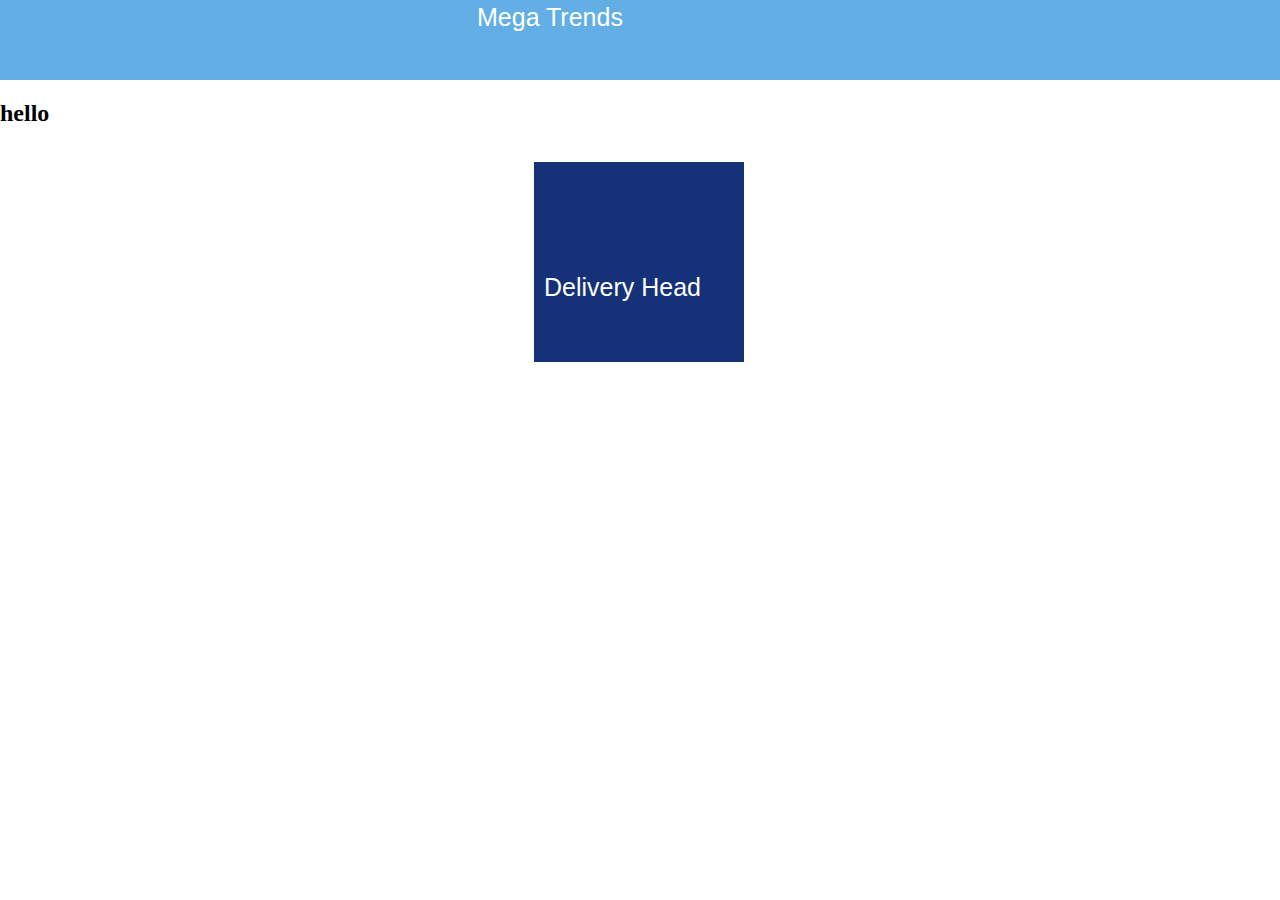
<file: index.html>
<!DOCTYPE html PUBLIC "-//W3C//DTD XHTML 1.0 Transitional//EN" "http://www.w3.org/TR/xhtml1/DTD/xhtml1-transitional.dtd">
<html xmlns="http://www.w3.org/1999/xhtml">
<head>
<meta http-equiv="Content-Type" content="text/html; charset=utf-8" />
<script type="text/javascript" src="js/TweenLite.min.js"></script>
<script type="text/javascript" src="js/TweenMax.min.js"></script>
<script type="text/javascript" src="js/jquery-1.8.3.min.js"></script>
<link href="style.css" rel="stylesheet" type="text/css" />
<title>GTO</title>
</head>

<body link="#FFFFFF">
<!--header-->
<div style="width:100%; height:80px; overflow:hidden; margin: 0 auto; background-color:#63afe5">

  <div style="width:750px; height:80px; margin: 0 auto; overflow:hidden; position:relative">
		
        <div id="caption" style="height:44px; margin-top:20px;float:left; margin-left:12px; position:absolute">Mega Trends</div>
        
        <div id="backbutton" style="height:44px; width:44px; margin-top:15px; float:left; position:absolute"> <img src="imgs/backbtn.png" width="44" height="44" /> </div>
        
       <div id="pagecaption" style="height:44px; margin-top:20px;float:left; margin-left:12px; position:absolute"> Caption </div>
  </div>

</div>
<h2>hello</h2>
<!--buttons-->
<div style="width:750px; height:450px; overflow:hidden; margin: 0 auto; position:relative; margin-top:35px;">

	<a href="1.html" target="main"><div id="btn1" style="float:left"> <p> Delivery Head </p> </div> </a>
    <a href="2.html" target="main"><div id="btn2" style="float:left"> <p> Technology Labs </p> </div> </a>
    <a href="3.html" target="main"><div id="btn3" style="float:left"> <p> Client partner </p> </div> </a>
    <a href="4.html" target="main"><div id="btn4" style="float:left"> <p> CXO </p> </div> </a>
    <a href="5.html" target="main"><div id="btn5" style="float:left"> <p> Business heads </p> </div> </a>
    <a href="6.html" target="main"><div id="btn6" style="float:left"> <p> RFP </p> </div> </a>
    <div id="content" style="position:absolute"> <iframe name="main" frameborder=0 height=450 width=750></iframe>  </div>
    
</div>

<!--footer-->

<script type="text/javascript">
$(document).ready(function(){
  TweenLite.to($("#caption"),2,{css:{top:0},delay:0, ease:Power2.easeOut});
  TweenLite.to($("#btn1"),2,{css:{left:0},delay:0, ease:Power2.easeOut});
  TweenLite.to($("#btn2"),2,{css:{left:20},delay:0.5, ease:Power2.easeOut});
  TweenLite.to($("#btn3"),2,{css:{left:40},delay:1, ease:Power2.easeOut});
  TweenLite.to($("#btn4"),2,{css:{left:0},delay:1.5, ease:Power2.easeOut});
  TweenLite.to($("#btn5"),2,{css:{left:20},delay:2, ease:Power2.easeOut});
  TweenLite.to($("#btn6"),2,{css:{left:40},delay:2.5, ease:Power2.easeOut});
  
  });
  
  
  $("#btn1").click(function(){
	  TweenLite.to($("#content"),0.5,{css:{top:0}, ease:Power2.easeOut});
	  TweenLite.to($("#backbutton"),1,{css:{left:650, rotation:-180}, ease:Power2.easeOut});
	  TweenLite.to($("#pagecaption"),1,{css:{top:0}, ease:Power2.easeOut});
	  TweenLite.to($("#caption"),1,{css:{top:90}, ease:Power2.easeOut});
	  $("#pagecaption").text(" Delivery Head");
	 
  });
  
  $("#btn2").click(function(){
	  TweenLite.to($("#content"),0.5,{css:{top:0}, ease:Power2.easeOut});
	  TweenLite.to($("#backbutton"),1,{css:{left:650, rotation:-180}, ease:Power2.easeOut});
	  TweenLite.to($("#pagecaption"),1,{css:{top:0}, ease:Power2.easeOut});
	  TweenLite.to($("#caption"),1,{css:{top:90}, ease:Power2.easeOut});
	  $("#pagecaption").text(" Technology Labs ");
	 
  });
  
  $("#btn3").click(function(){
	  TweenLite.to($("#content"),0.5,{css:{top:0}, ease:Power2.easeOut});
	  TweenLite.to($("#backbutton"),1,{css:{left:650, rotation:-180}, ease:Power2.easeOut});
	  TweenLite.to($("#pagecaption"),1,{css:{top:0}, ease:Power2.easeOut});
	  TweenLite.to($("#caption"),1,{css:{top:90}, ease:Power2.easeOut});
	  $("#pagecaption").text("Client partner ");
	 
  });
  
  $("#btn4").click(function(){
	  TweenLite.to($("#content"),0.5,{css:{top:0}, ease:Power2.easeOut});
	  TweenLite.to($("#backbutton"),1,{css:{left:650, rotation:-180}, ease:Power2.easeOut});
	  TweenLite.to($("#pagecaption"),1,{css:{top:0}, ease:Power2.easeOut});
	  TweenLite.to($("#caption"),1,{css:{top:90}, ease:Power2.easeOut});
	  $("#pagecaption").text(" CXO");
	 
  });
  
  $("#btn5").click(function(){
	  TweenLite.to($("#content"),0.5,{css:{top:0}, ease:Power2.easeOut});
	  TweenLite.to($("#backbutton"),1,{css:{left:650, rotation:-180}, ease:Power2.easeOut});
	  TweenLite.to($("#pagecaption"),1,{css:{top:0}, ease:Power2.easeOut});
	  TweenLite.to($("#caption"),1,{css:{top:90}, ease:Power2.easeOut});
	  $("#pagecaption").text("Business heads");
	 
  });
  
   $("#btn6").click(function(){
	  TweenLite.to($("#content"),0.5,{css:{top:0}, ease:Power2.easeOut});
	  TweenLite.to($("#backbutton"),1,{css:{left:650, rotation:-180}, ease:Power2.easeOut});
	  TweenLite.to($("#pagecaption"),1,{css:{top:0}, ease:Power2.easeOut});
	  TweenLite.to($("#caption"),1,{css:{top:90}, ease:Power2.easeOut});
	  $("#pagecaption").text("RFP");
	 
  });
  
  
   $("#backbutton").click(function(){
	    TweenLite.to($("#content"),1,{css:{top:500}, ease:Power2.easeIn});
		TweenLite.to($("#backbutton"),1,{css:{left:760, rotation:0}, ease:Power2.easeIn});
		TweenLite.to($("#pagecaption"),1,{css:{top:-60}, ease:Power2.easeOut});
		TweenLite.to($("#caption"),1,{css:{top:0}, ease:Power2.easeOut});
	});   
</script>	

</body>
</html>
</file>
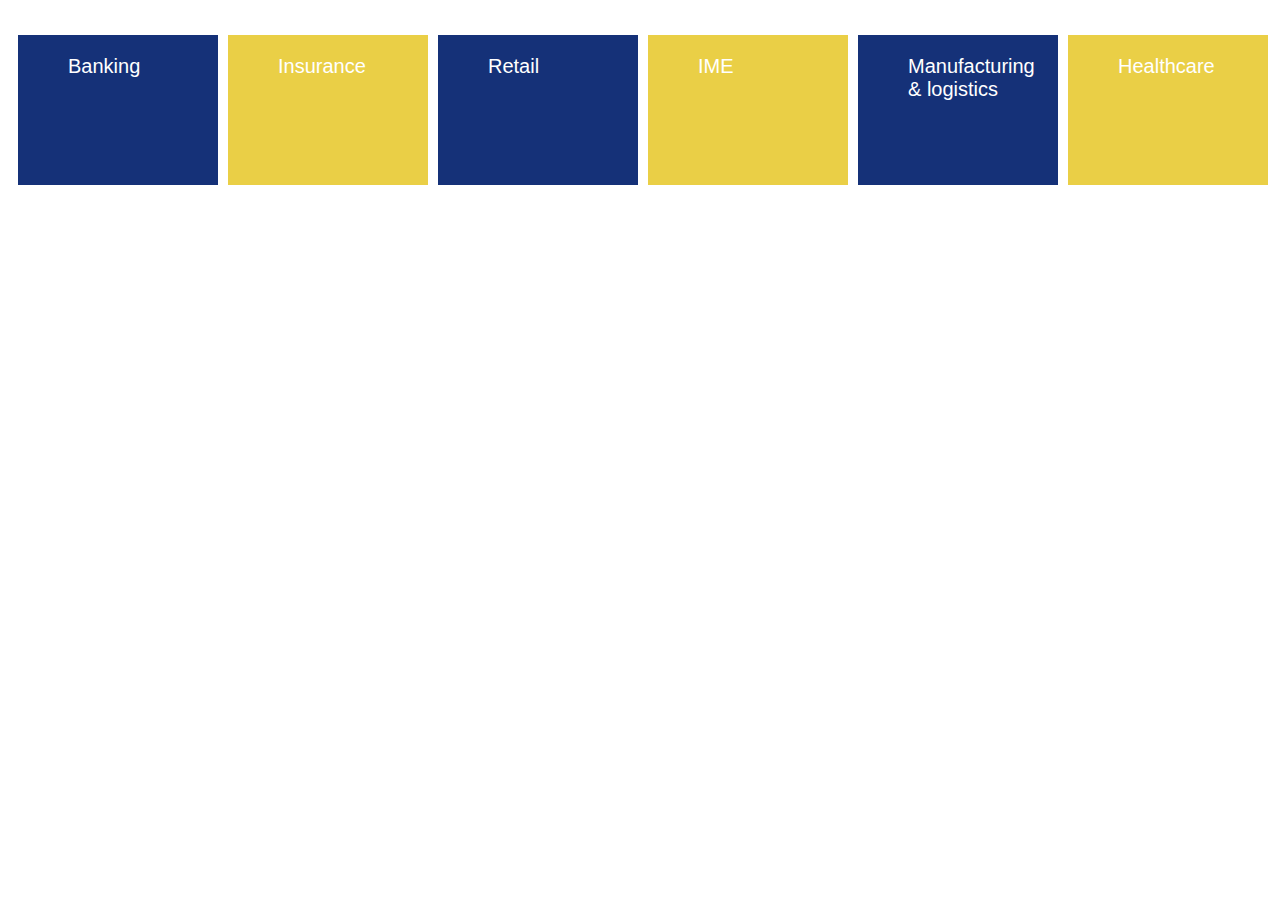
<file: 1.html>
<!DOCTYPE html PUBLIC "-//W3C//DTD XHTML 1.0 Transitional//EN" "http://www.w3.org/TR/xhtml1/DTD/xhtml1-transitional.dtd">
<html xmlns="http://www.w3.org/1999/xhtml">
<head>
<meta http-equiv="Content-Type" content="text/html; charset=utf-8" />
<title>Untitled Document</title>
<style>
#btn1{
	background:#153178;
	height:150px;
	width:150px;
	position:relative;
	margin-left:10px;
	cursor:pointer;
	color:#FFF;
	font-size:20px;
	font-family:"Lucida Sans Unicode", "Lucida Grande", sans-serif;
	padding-left:50px;
	text-align:left;
	    margin-bottom: 10px;
	
}
#btn2{
	background:#7C91C7;
	height:150px;
	width:150px;
	position:relative;
	margin-left:10px;
	cursor:pointer;
	color:#FFF;
	font-size:20px;
	font-family:"Lucida Sans Unicode", "Lucida Grande", sans-serif;
	padding-left:50px;
	text-align:left;
	    margin-bottom: 10px;
}

#btn3{
	background:#EACF46;
	border-color:#F60;
	height:150px;
	width:150px;
	position:relative;
	margin-left:10px;
	cursor:pointer;
	color:#FFF;
	font-size:20px;
	font-family:"Lucida Sans Unicode", "Lucida Grande", sans-serif;
	padding-left:50px;
	text-align:left;
	    margin-bottom: 10px;
}

#btn4{
	background:#7C91C7;
	border-color:#F60;
	height:150px;
	width:150px;
	position:relative;
	margin-left:10px;
	margin-top:30px;
	cursor:pointer;
	    margin-bottom: 10px;
	color:#FFF;
	font-size:20px;
	font-family:"Lucida Sans Unicode", "Lucida Grande", sans-serif;
	padding-left:50px;
	text-align:left;
}
#btn5{
	background:#EACF46;
	border-color:#F60;
	height:150px;
	width:150px;
	position:relative;
	margin-left:10px;
	margin-top:30px;
	cursor:pointer;
	    margin-bottom: 10px;
	color:#FFF;
	font-size:20px;
	font-family:"Lucida Sans Unicode", "Lucida Grande", sans-serif;
	padding-left:50px;
	text-align:left;
}

#btn6{
	background:#153178;
	height:150px;
	width:150px;
	position:relative;
	margin-left:10px;
	margin-top:30px;
	cursor:pointer;
	    margin-bottom: 10px;
	color:#FFF;
	font-size:20px;
	font-family:"Lucida Sans Unicode", "Lucida Grande", sans-serif;
	padding-left:50px;
	text-align:left;
}

</style>
</head>

<body>
<div style="width:100%; height:100%; margin: 0 auto; position:relative; margin-top:35px;">

	<a href="javascript:;" target="_top"><div id="btn1" style="float:left"> <p>Banking</p> </div> </a>
	<a href="javascript:;" target="_top"><div id="btn3" style="float:left"> <p>Insurance</p> </div> </a>   
	<a href="javascript:;" target="_top"><div id="btn1" style="float:left"> <p>Retail</p> </div> </a>
	<a href="javascript:;" target="_top"><div id="btn3" style="float:left"> <p>IME</p> </div> </a>   
	<a href="javascript:;" target="_top"><div id="btn1" style="float:left"> <p>Manufacturing<br />& logistics</p> </div> </a>
	<a href="javascript:;" target="_top"><div id="btn3" style="float:left"> <p>Healthcare</p> </div> </a>   
</div>
</body>
</html>
</file>
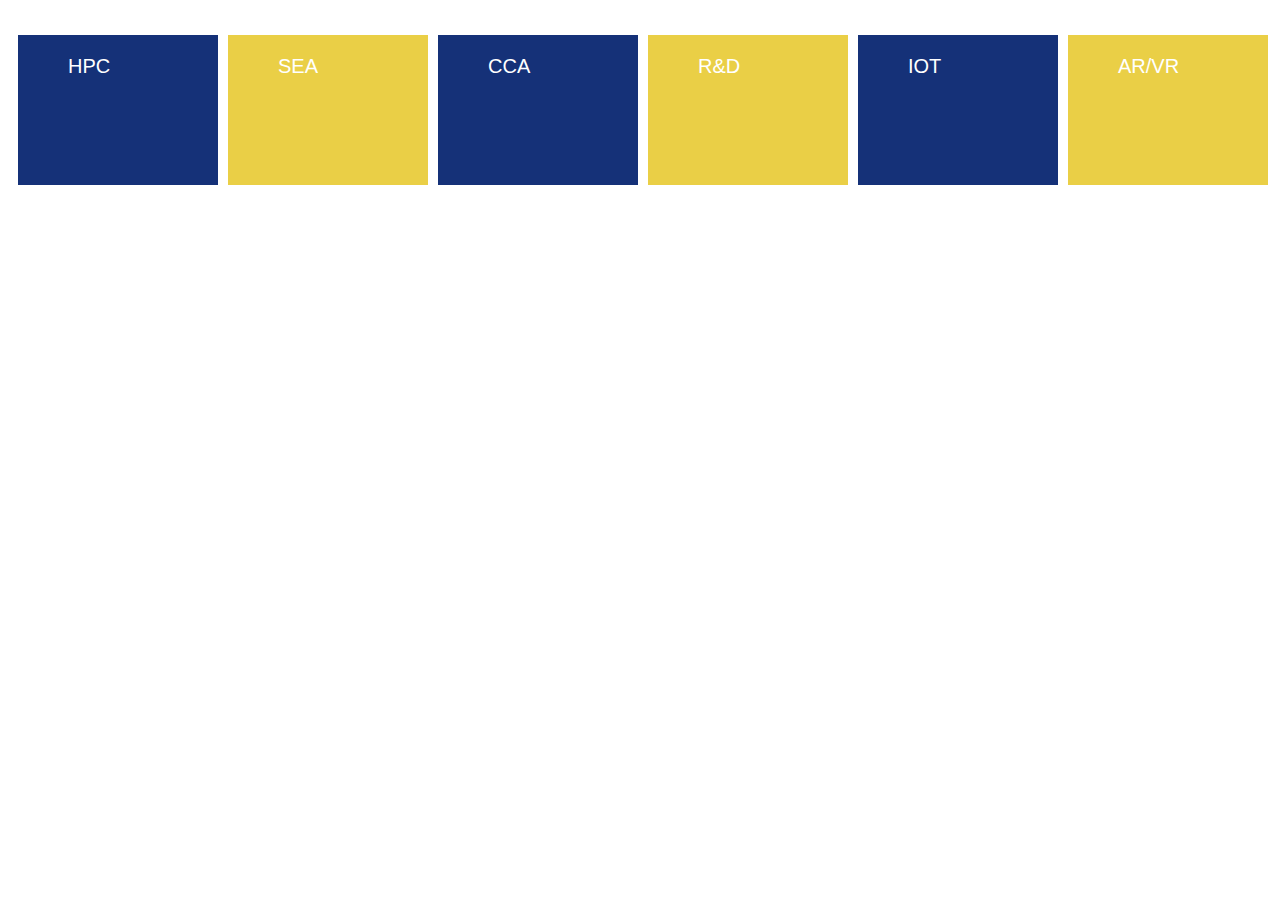
<file: 2.html>
<!DOCTYPE html PUBLIC "-//W3C//DTD XHTML 1.0 Transitional//EN" "http://www.w3.org/TR/xhtml1/DTD/xhtml1-transitional.dtd">
<html xmlns="http://www.w3.org/1999/xhtml">
<head>
<meta http-equiv="Content-Type" content="text/html; charset=utf-8" />
<title>Untitled Document</title>
<style>
#btn1{
	background:#153178;
	height:150px;
	width:150px;
	position:relative;
	margin-left:10px;
	cursor:pointer;
	color:#FFF;
	font-size:20px;
	font-family:"Lucida Sans Unicode", "Lucida Grande", sans-serif;
	padding-left:50px;
	text-align:left;
	    margin-bottom: 10px;
	
}
#btn2{
	background:#7C91C7;
	height:150px;
	width:150px;
	position:relative;
	margin-left:10px;
	cursor:pointer;
	color:#FFF;
	font-size:20px;
	font-family:"Lucida Sans Unicode", "Lucida Grande", sans-serif;
	padding-left:50px;
	text-align:left;
	    margin-bottom: 10px;
}

#btn3{
	background:#EACF46;
	border-color:#F60;
	height:150px;
	width:150px;
	position:relative;
	margin-left:10px;
	cursor:pointer;
	color:#FFF;
	font-size:20px;
	font-family:"Lucida Sans Unicode", "Lucida Grande", sans-serif;
	padding-left:50px;
	text-align:left;
	    margin-bottom: 10px;
}

#btn4{
	background:#7C91C7;
	border-color:#F60;
	height:150px;
	width:150px;
	position:relative;
	margin-left:10px;
	margin-top:30px;
	cursor:pointer;
	    margin-bottom: 10px;
	color:#FFF;
	font-size:20px;
	font-family:"Lucida Sans Unicode", "Lucida Grande", sans-serif;
	padding-left:50px;
	text-align:left;
}
#btn5{
	background:#EACF46;
	border-color:#F60;
	height:150px;
	width:150px;
	position:relative;
	margin-left:10px;
	margin-top:30px;
	cursor:pointer;
	    margin-bottom: 10px;
	color:#FFF;
	font-size:20px;
	font-family:"Lucida Sans Unicode", "Lucida Grande", sans-serif;
	padding-left:50px;
	text-align:left;
}

#btn6{
	background:#153178;
	height:150px;
	width:150px;
	position:relative;
	margin-left:10px;
	margin-top:30px;
	cursor:pointer;
	    margin-bottom: 10px;
	color:#FFF;
	font-size:20px;
	font-family:"Lucida Sans Unicode", "Lucida Grande", sans-serif;
	padding-left:50px;
	text-align:left;
}

</style>
</head>

<body>
<div style="width:100%; height:100%; margin: 0 auto; position:relative; margin-top:35px;">

	<a href="#" target="_top"><div id="btn1" style="float:left"> <p>HPC</p> </div> </a>
	<a href="#" target="_top"><div id="btn3" style="float:left"> <p>SEA</p> </div> </a>   
	<a href="#" target="_top"><div id="btn1" style="float:left"> <p>CCA</p> </div> </a>
	<a href="#" target="_top"><div id="btn3" style="float:left"> <p>R&D</p> </div> </a>   
	<a href="#" target="_top"><div id="btn1" style="float:left"> <p>IOT</p> </div> </a>
	<a href="#" target="_top"><div id="btn3" style="float:left"> <p>AR/VR</p> </div> </a>   
</div>
</body>
</html>
</file>
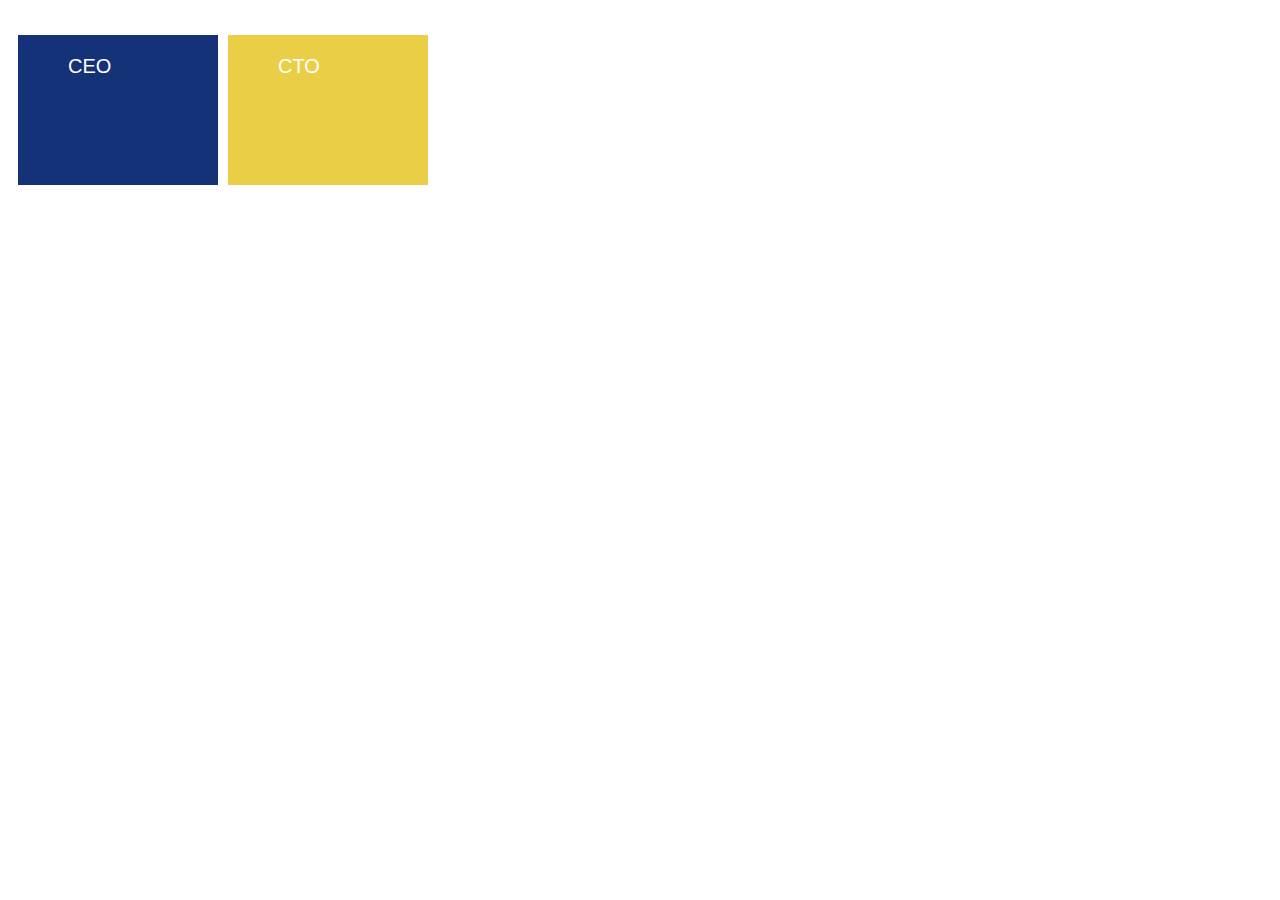
<file: 4.html>
<!DOCTYPE html PUBLIC "-//W3C//DTD XHTML 1.0 Transitional//EN" "http://www.w3.org/TR/xhtml1/DTD/xhtml1-transitional.dtd">
<html xmlns="http://www.w3.org/1999/xhtml">
<head>
<meta http-equiv="Content-Type" content="text/html; charset=utf-8" />
<title>Untitled Document</title>
<style>
#btn1{
	background:#153178;
	height:150px;
	width:150px;
	position:relative;
	margin-left:10px;
	cursor:pointer;
	color:#FFF;
	font-size:20px;
	font-family:"Lucida Sans Unicode", "Lucida Grande", sans-serif;
	padding-left:50px;
	text-align:left;
	    margin-bottom: 10px;
	
}
#btn2{
	background:#7C91C7;
	height:150px;
	width:150px;
	position:relative;
	margin-left:10px;
	cursor:pointer;
	color:#FFF;
	font-size:20px;
	font-family:"Lucida Sans Unicode", "Lucida Grande", sans-serif;
	padding-left:50px;
	text-align:left;
	    margin-bottom: 10px;
}

#btn3{
	background:#EACF46;
	border-color:#F60;
	height:150px;
	width:150px;
	position:relative;
	margin-left:10px;
	cursor:pointer;
	color:#FFF;
	font-size:20px;
	font-family:"Lucida Sans Unicode", "Lucida Grande", sans-serif;
	padding-left:50px;
	text-align:left;
	    margin-bottom: 10px;
}

#btn4{
	background:#7C91C7;
	border-color:#F60;
	height:150px;
	width:150px;
	position:relative;
	margin-left:10px;
	margin-top:30px;
	cursor:pointer;
	    margin-bottom: 10px;
	color:#FFF;
	font-size:20px;
	font-family:"Lucida Sans Unicode", "Lucida Grande", sans-serif;
	padding-left:50px;
	text-align:left;
}
#btn5{
	background:#EACF46;
	border-color:#F60;
	height:150px;
	width:150px;
	position:relative;
	margin-left:10px;
	margin-top:30px;
	cursor:pointer;
	    margin-bottom: 10px;
	color:#FFF;
	font-size:20px;
	font-family:"Lucida Sans Unicode", "Lucida Grande", sans-serif;
	padding-left:50px;
	text-align:left;
}

#btn6{
	background:#153178;
	height:150px;
	width:150px;
	position:relative;
	margin-left:10px;
	margin-top:30px;
	cursor:pointer;
	    margin-bottom: 10px;
	color:#FFF;
	font-size:20px;
	font-family:"Lucida Sans Unicode", "Lucida Grande", sans-serif;
	padding-left:50px;
	text-align:left;
}

</style>
</head>

<body>
<div style="width:100%; height:100%; margin: 0 auto; position:relative; margin-top:35px;">

	<a href="radar.php?view=ceo" target="_top"><div id="btn1" style="float:left"> <p> CEO </p> </div> </a>
	<a href="radar.php?view=cto" target="_top"><div id="btn3" style="float:left"> <p> CTO </p> </div> </a>   
</div>
</body>
</html>
</file>
<file: style.css>
body{
	margin:0;
	background-color:#fff;
	overflow:auto;
}

#btn1{
	background:#153178;
	height:200px;
	width:200px;
	position:relative;
	margin-left:10px;
	left:900px;
	cursor:pointer;
	color:#FFF;
	font-size:25px;
	font-family:"Lucida Sans Unicode", "Lucida Grande", sans-serif;
	line-height:200px;
	padding-left:10px;
	text-align:left;
	
	
}
#btn2{
	background:#7C91C7;
	height:200px;
	width:200px;
	position:relative;
	margin-left:10px;
	left:900px;
	cursor:pointer;
	
	color:#FFF;
	font-size:25px;
	font-family:"Lucida Sans Unicode", "Lucida Grande", sans-serif;
	line-height:200px;
	padding-left:10px;
	text-align:left;
}

#btn3{
	background:#EACF46;
	border-color:#F60;
	height:200px;
	width:200px;
	position:relative;
	margin-left:10px;
	left:900px;
	cursor:pointer;
	
	color:#FFF;
	font-size:25px;
	font-family:"Lucida Sans Unicode", "Lucida Grande", sans-serif;
	line-height:200px;
	padding-left:10px;
	text-align:left;
}

#btn4{
	background:#7C91C7;
	border-color:#F60;
	height:200px;
	width:200px;
	position:relative;
	margin-left:10px;
	margin-top:30px;
	left:900px;
	cursor:pointer;
	
	color:#FFF;
	font-size:25px;
	font-family:"Lucida Sans Unicode", "Lucida Grande", sans-serif;
	line-height:200px;
	padding-left:10px;
	text-align:left;
}
#btn5{
	background:#EACF46;
	border-color:#F60;
	height:200px;
	width:200px;
	position:relative;
	margin-left:10px;
	margin-top:30px;
	left:900px;
	cursor:pointer;
	
	color:#FFF;
	font-size:25px;
	font-family:"Lucida Sans Unicode", "Lucida Grande", sans-serif;
	line-height:200px;
	padding-left:10px;
	text-align:left;
}

#btn6{
	background:#153178;
	height:200px;
	width:200px;
	position:relative;
	margin-left:10px;
	margin-top:30px;
	left:900px;
	cursor:pointer;
	
	color:#FFF;
	font-size:25px;
	font-family:"Lucida Sans Unicode", "Lucida Grande", sans-serif;
	line-height:200px;
	padding-left:10px;
	text-align:left;
}

#content{
	background:#fff;
	height:480px;
	width:750px;
	position:relative;
	top:500px;
	z-index:0;
}

#backbutton{
	position:relative;
	left:760px;
	cursor:pointer;
}

#caption{
	position:relative;
	top:-60px;
	padding-left: 200px;
	color:#FFF;
	font-size:25px;
	font-family:"Lucida Sans Unicode", "Lucida Grande", sans-serif;
}

#pagecaption{
	position:relative;
	top:-60px;
	
	color:#FFF;
	font-size:25px;
	font-family:"Lucida Sans Unicode", "Lucida Grande", sans-serif;
}
</file>
